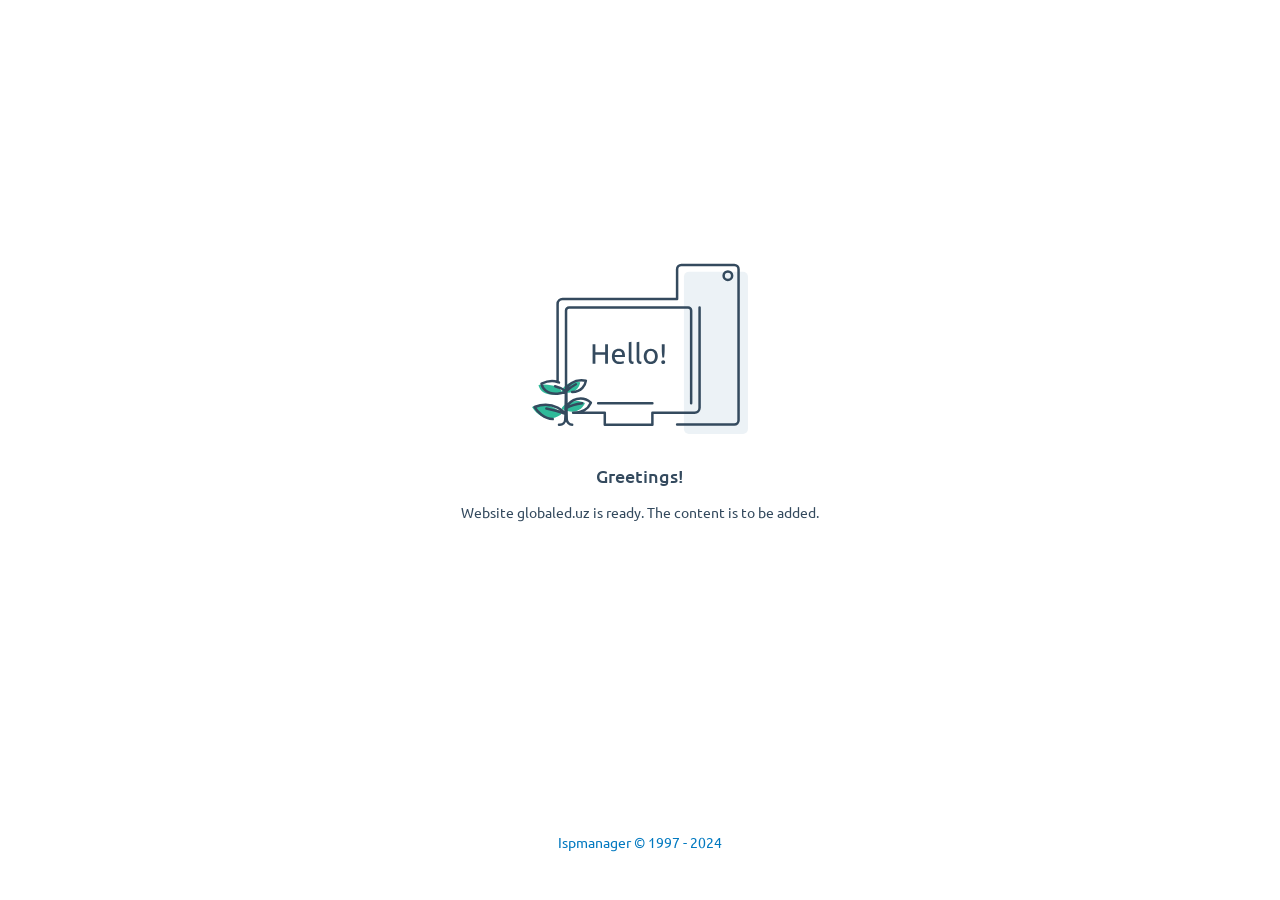
<file: index.html>
<!DOCTYPE html>
<html>
<head>
  <title>Website globaled.uz is ready. The content is to be added</title>
  <meta http-equiv="Content-Type" content="text/html; charset=UTF-8">
  <link rel="preconnect" href="https://fonts.googleapis.com">
  <link rel="preconnect" href="https://fonts.gstatic.com" crossorigin>
  <link href="https://fonts.googleapis.com/css2?family=Ubuntu:wght@400;500&display=swap" rel="stylesheet">
  <link rel="icon" type="image/ico" href="data:image/png;base64,
  AAABAAEAEBAAAAEAIABoBAAAFgAAACgAAAAQAAAAIAAAAAEAIAAAAAAAQAQAAAAAAAAAAAAAAAAAAAAAAACs0FZxq89V9avPVv+rz1b/q89W/6vPVv+rz1b/q89W/6vPVv+rz1b/q89W/6vPVv+rz1b/q89W/6vPVfWs0FZxq89V9avPVv+rz1b/q89W/6vPVv+rz1b/q89W/6vPVv+rz1b/q89W/6vPVv+rz1b/q89W/6vPVv+rz1b/q89V9avPVv+rz1b/q89W/6vPVv+rz1b/q89W/6vPVv+rz1b/q89W/6vPVv+rz1b/q89W/6vPVv+rz1b/q89W/6vPVv+rz1b/q89W/8bejf/b6rb/2+q2/9rqtf+w0mH/zeKa/9vqtv/b6rb/2Omy/6vPV/+rz1b/q89W/6vPVv+rz1b/q89W/6vPVv/M4Zj/////////////////yeCS/9josP////////////////+92Xr/q89W/6vPVv+rz1b/q89W/6vPVv+rz1b/s9Nm//7+/v///////////+Luxf++2n3/////////////////1uet/6vPVv+rz1b/q89W/6vPVv+rz1b/q89W/6vPVv/t9dv////////////5/PT/rdBb//j78v///////////+/24P+rz1b/q89W/6vPVv+rz1b/q89W/6vPVv+rz1b/1Oap/////////////////8Dbgf/g7cH////////////+/v7/tdRq/6vPVv+rz1b/q89W/6vPVv+rz1b/q89W/7vYdv/////////////////a6bT/x9+O/////////////////87jnP+rz1b/q89W/6vPVv+rz1b/q89W/6vPVv+rz1b/9fns////////////8/jn/6/RX//9/fv////////////n8c//q89W/6vPVv+rz1b/q89W/6vPVv+rz1b/q89W/9zruv////////////////+41nH/6PLS/////////////P36/67RXf+rz1b/q89W/6vPVv+rz1b/q89W/6vPVv/C3Ib/////////////////zuOe/87jnv/////////////////C3Ib/q89W/6vPVv+rz1b/q89W/6vPVv+rz1b/q89W/6vPVv+rz1b/q89W/6vPVv+rz1b/q89W/6vPVv+rz1b/q89W/6vPVv+rz1b/q89W/6vPVv+rz1b/q89W/6vPVv+rz1b/q89W/6vPVv+rz1b/q89W/6vPVv+rz1b/q89W/6vPVv+rz1b/q89W/6vPVfWrz1b/q89W/6vPVv+rz1b/q89W/6vPVv+rz1b/q89W/6vPVv+rz1b/q89W/6vPVv+rz1b/q89W/6vPVfWs0FZxq89V9avPVv+rz1b/q89W/6vPVv+rz1b/q89W/6vPVv+rz1b/q89W/6vPVv+rz1b/q89W/6vPVfWs0FZxAAAAAAAAAAAAAAAAAAAAAAAAAAAAAAAAAAAAAAAAAAAAAAAAAAAAAAAAAAAAAAAAAAAAAAAAAAAAAAAAAAAAAA==" />
  <style>
    * {
      margin: 0;
      padding: 0;
      box-sizing: border-box;
    }
    body {
      font-family: 'Ubuntu', sans-serif;
      height: 100vh;
      min-height: 600px;
      display: flex;
      flex-direction: column;
      color: #344A5E;
    }
    .central-content {
      display: flex;
      flex-grow: 1;
      flex-shrink: 0;
      flex-direction: column;
      justify-content: center;
      align-items: center;
    }
    .bottom-content {
      height: 116px;
      display: flex;
      justify-content: center;
      align-items: center;
    }
    .caption {
      margin-top: 15px;
      text-align: center;
    }
    .big-text {
      font-weight: 500;
      font-size: 18px;
    }
    .small-text {
      font-size: 14px;
    }
    .ref {
      font-size: 14px;
      color: #0279C0;
      text-decoration: none;
    }
    .ref:hover {
      text-decoration: underline;
    }
    .pic {
      margin-bottom: 15px;
    }
    .b-text_lang_ru {
      display: none;
    }
  </style>
</head>
<body>
  <div class="central-content">
    <svg class="pic" width="216" height="171" viewBox="0 0 216 171" fill="none" xmlns="http://www.w3.org/2000/svg">
      <rect x="151.929" y="8.82831" width="64.0152" height="162.172" rx="5" fill="#ECF2F6"/>
      <path d="M48.2304 119.293C36.0389 117.295 30.8836 124.123 29.8299 127.786L29.8466 129.118C29.9106 134.269 29.9701 139.626 30.0114 144.438L30.0156 144.938L30.0238 145.937C30.0871 153.895 30.7637 160.058 30.6465 160.758H28.8044C28.8797 158.299 28.9668 155.144 29.0521 151.599C29.0613 151.215 29.0705 150.826 29.0797 150.433C29.2269 144.135 29.364 136.762 29.4193 129.926C29.4215 129.656 29.4235 129.386 29.4254 129.118C29.4286 128.671 29.4315 128.227 29.4339 127.786C27.4936 125.122 20.1966 120.226 6.53141 121.958C7.2571 126.731 12.9406 134.988 29.4193 129.926C29.364 136.762 29.2269 144.135 29.0797 150.433C25.4712 145.937 14.6033 138.377 0.000240326 144.105C3.96128 150.655 15.3171 161.324 29.0521 151.599C28.9668 155.144 28.8797 158.299 28.8044 160.758H30.6465C30.7637 160.058 30.0871 153.895 30.0238 145.937C44.1287 152.864 51.1646 144.827 52.9194 139.942C41.7997 134.88 33.0142 140.83 30.0114 144.438C29.9701 139.626 29.9106 134.269 29.8466 129.118C43.1399 132.449 47.6413 123.956 48.2304 119.293Z" fill="#30BA9A"/>
      <path d="M159.149 140.349V47.5027C159.149 45.8459 157.805 44.5027 156.149 44.5027H37.0344C35.3776 44.5027 34.0344 45.8459 34.0344 47.5027V140.349M167.577 44.5027V144.839C167.577 147.6 165.338 149.839 162.577 149.839H120.389V161.706H72.7936V149.839H41.0669C52.0656 149.839 56.7032 144.69 58.6032 140.349C58.7119 140.101 58.8087 139.857 58.8939 139.621C50.1586 132.164 38.409 136.005 34.5079 144.392M145.101 161.611H202.288C204.645 161.611 206.555 159.7 206.555 157.343V6.26768C206.555 3.91071 204.645 2 202.288 2H149.369C147.012 2 145.101 3.9107 145.101 6.26768V35.962H30.606C27.8446 35.962 25.606 38.2006 25.606 40.962V118.968M120.389 140.349H66.1489M34.3325 128.137L34.3147 126.724C35.4364 122.837 40.9243 115.593 53.9023 117.713C53.371 121.905 49.8489 129.015 40.1755 128.937M34.3325 128.137C34.4006 133.602 34.464 139.286 34.5079 144.392M34.3325 128.137C35.9986 126.443 39.4702 123.593 43.9192 121.247M33.7578 129.02C30.6989 129.957 27.993 130.463 25.606 130.634C14.3046 131.44 10.1509 124.721 9.51307 120.54C16.9981 117.297 21.7842 117.737 25.606 118.968M34.5079 144.392L34.5124 144.922M34.5079 144.392C35.5493 143.144 32.2868 145.676 34.5079 144.392ZM33.5161 150.752C33.5063 151.169 33.4965 151.581 33.4867 151.989C33.4461 153.669 33.334 155.267 33.2153 156.753C32.9948 159.511 30.6673 161.706 27.9002 161.706H26.9835M33.5161 150.752C29.528 149.303 21.911 146.915 14.3264 145.412M33.5161 150.752C32.0026 148.872 29.2894 146.488 25.606 144.661C19.9409 141.85 11.9808 140.355 2.56055 144.038C5.46616 148.827 12.1097 155.691 20.7441 156.12M33.5161 150.752C33.5232 150.45 33.5303 150.145 33.5373 149.839C33.6919 143.096 33.8326 135.302 33.8841 128.137M33.8841 128.137C33.8875 127.663 33.8906 127.192 33.8932 126.724M33.8841 128.137C32.8392 127.329 29.1228 124.78 23.0616 123.19M34.5124 144.922L34.5211 145.982C34.5534 150.02 34.6533 153.622 34.7353 156.363C34.8189 159.16 37.3774 161.706 40.1755 161.706M34.5124 144.922C36.8326 143.614 42.5095 141.34 50.1586 140.245M26.9835 119.456C26.5369 119.285 26.0788 119.121 25.606 118.968M200.154 12.6692C200.154 15.0262 198.243 16.9369 195.886 16.9369C193.529 16.9369 191.619 15.0262 191.619 12.6692C191.619 10.3122 193.529 8.40152 195.886 8.40152C198.243 8.40152 200.154 10.3122 200.154 12.6692Z" stroke="#344A5E" stroke-width="2.5" stroke-linecap="round" stroke-linejoin="round"/>
      <path d="M73.156 81.1527H75.9493V100.644H73.156V91.6439H63.3939V100.644H60.6006V81.1527H63.3939V89.2813H73.156V81.1527Z" fill="#344A5E"/>
      <path d="M79.8967 93.3596C79.8967 92.0658 80.0887 90.9408 80.4727 89.9845C80.8566 89.0094 81.3654 88.2031 81.9989 87.5656C82.6324 86.928 83.3619 86.4499 84.1875 86.1311C85.013 85.8123 85.8577 85.6529 86.7216 85.6529C88.7374 85.6529 90.2828 86.2717 91.3579 87.5093C92.433 88.7281 92.9705 90.5939 92.9705 93.1065C92.9705 93.219 92.9705 93.369 92.9705 93.5565C92.9705 93.7253 92.9609 93.8847 92.9417 94.0347H82.69C82.8052 95.5535 83.2564 96.7067 84.0435 97.4943C84.8306 98.2818 86.0593 98.6756 87.7295 98.6756C88.6702 98.6756 89.4573 98.6006 90.0908 98.4506C90.7435 98.2818 91.2331 98.1224 91.5595 97.9724L91.9338 100.166C91.6074 100.335 91.0315 100.513 90.206 100.701C89.3997 100.888 88.4782 100.982 87.4415 100.982C86.136 100.982 85.0034 100.794 84.0435 100.419C83.1028 100.026 82.3253 99.4913 81.7109 98.8162C81.0966 98.1412 80.6358 97.3443 80.3287 96.4255C80.0407 95.4879 79.8967 94.466 79.8967 93.3596ZM90.1772 91.9252C90.1964 90.7439 89.8892 89.7782 89.2557 89.0281C88.6414 88.2594 87.7871 87.875 86.6928 87.875C86.0784 87.875 85.5313 87.9968 85.0514 88.2406C84.5906 88.4656 84.1971 88.7656 83.8707 89.1407C83.5443 89.5157 83.2852 89.9469 83.0932 90.4345C82.9204 90.922 82.8052 91.4189 82.7476 91.9252H90.1772Z" fill="#344A5E"/>
      <path d="M101.31 100.926C99.6589 100.888 98.4878 100.541 97.7967 99.885C97.1055 99.2287 96.76 98.2068 96.76 96.8192V79.2682L99.4381 78.8182V96.3973C99.4381 96.8286 99.4765 97.1849 99.5533 97.4661C99.6301 97.7474 99.7549 97.9724 99.9276 98.1412C100.1 98.3099 100.331 98.4412 100.619 98.535C100.907 98.61 101.262 98.6756 101.684 98.7318L101.31 100.926Z" fill="#344A5E"/>
      <path d="M109.184 100.926C107.533 100.888 106.362 100.541 105.671 99.885C104.98 99.2287 104.634 98.2068 104.634 96.8192V79.2682L107.312 78.8182V96.3973C107.312 96.8286 107.351 97.1849 107.427 97.4661C107.504 97.7474 107.629 97.9724 107.802 98.1412C107.975 98.3099 108.205 98.4412 108.493 98.535C108.781 98.61 109.136 98.6756 109.558 98.7318L109.184 100.926Z" fill="#344A5E"/>
      <path d="M125.784 93.3315C125.784 94.4941 125.611 95.5442 125.265 96.4817C124.92 97.4193 124.43 98.2256 123.797 98.9006C123.182 99.5756 122.443 100.101 121.579 100.476C120.715 100.832 119.775 101.01 118.757 101.01C117.74 101.01 116.799 100.832 115.935 100.476C115.071 100.101 114.322 99.5756 113.689 98.9006C113.075 98.2256 112.595 97.4193 112.249 96.4817C111.904 95.5442 111.731 94.4941 111.731 93.3315C111.731 92.1877 111.904 91.147 112.249 90.2095C112.595 89.2532 113.075 88.4375 113.689 87.7624C114.322 87.0874 115.071 86.5718 115.935 86.2155C116.799 85.8405 117.74 85.6529 118.757 85.6529C119.775 85.6529 120.715 85.8405 121.579 86.2155C122.443 86.5718 123.182 87.0874 123.797 87.7624C124.43 88.4375 124.92 89.2532 125.265 90.2095C125.611 91.147 125.784 92.1877 125.784 93.3315ZM122.99 93.3315C122.99 91.6814 122.606 90.3782 121.838 89.4219C121.09 88.4469 120.063 87.9593 118.757 87.9593C117.452 87.9593 116.415 88.4469 115.647 89.4219C114.898 90.3782 114.524 91.6814 114.524 93.3315C114.524 94.9816 114.898 96.2942 115.647 97.2693C116.415 98.2256 117.452 98.7037 118.757 98.7037C120.063 98.7037 121.09 98.2256 121.838 97.2693C122.606 96.2942 122.99 94.9816 122.99 93.3315Z" fill="#344A5E"/>
      <path d="M132.662 86.4405C132.662 88.0156 132.604 89.45 132.489 90.7439C132.374 92.0189 132.23 93.294 132.057 94.5691H130.387C130.214 93.294 130.07 92.0189 129.955 90.7439C129.839 89.45 129.782 88.0156 129.782 86.4405V81.1527H132.662V86.4405ZM133.151 99.1256C133.151 99.6319 132.978 100.073 132.633 100.448C132.287 100.823 131.817 101.01 131.222 101.01C130.627 101.01 130.156 100.823 129.811 100.448C129.465 100.073 129.292 99.6319 129.292 99.1256C129.292 98.6193 129.465 98.1787 129.811 97.8037C130.156 97.4286 130.627 97.2411 131.222 97.2411C131.817 97.2411 132.287 97.4286 132.633 97.8037C132.978 98.1787 133.151 98.6193 133.151 99.1256Z" fill="#344A5E"/>
    </svg>
    <div class="big-text caption b-text_lang_en">Greetings!</div>
    <div class="big-text caption b-text_lang_ru">Приветствуем!</div>
    <div class="small-text caption b-text_lang_en">Website globaled.uz is ready. The content is to be added.</div>
    <div class="small-text caption b-text_lang_ru">Сайт globaled.uz только что создан. Содержимое появится позже.</div>
  </div>
  <div class="bottom-content">
    <a href="http://ispmanager.com/?utm_source=ispmanager_panel_blank" class="ref" target="_blank" rel="nofolow">Ispmanager © 1997 - 2024</a>
  </div>

  <script type="text/javascript">
    var platformLanguage = navigator && (
      navigator.language ||
        navigator.browserLanguage ||
        navigator.systemLanguage ||
        navigator.userLanguage ||
        null ),
      elemsRU, elemsEN;
    if (platformLanguage.match("ru") && document.getElementsByClassName) {
      elemsRU = document.getElementsByClassName("b-text_lang_ru");
      elemsEN = document.getElementsByClassName("b-text_lang_en");
      var l = elemsEN.length;
      while(l--) {
        elemsEN[l].style.display = "none";
      }
      l = elemsRU.length;
      while(l--) {
        elemsRU[l].style.display = "block";
      }
      document.title = "Сайт globaled.uz только что создан. Содержимое появится позже";
    }
  </script>
</body>
</html>
</file>
